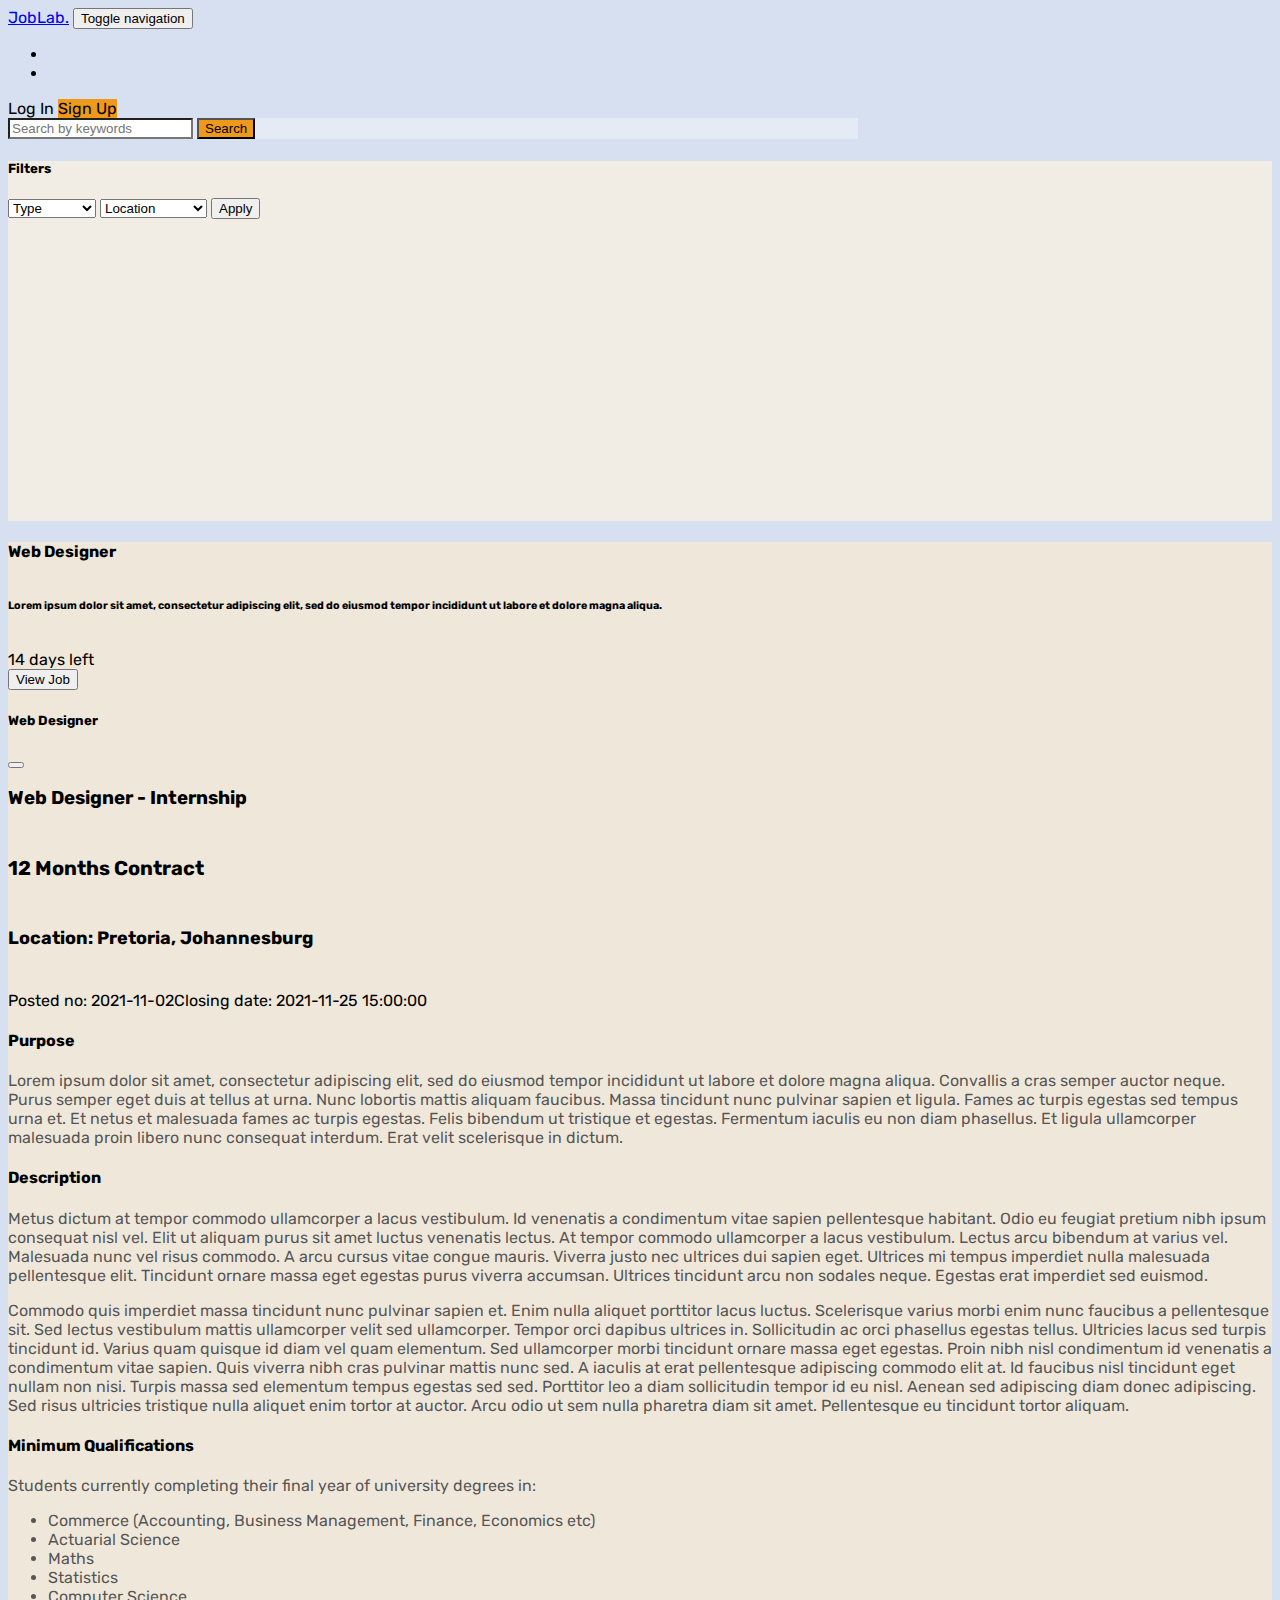
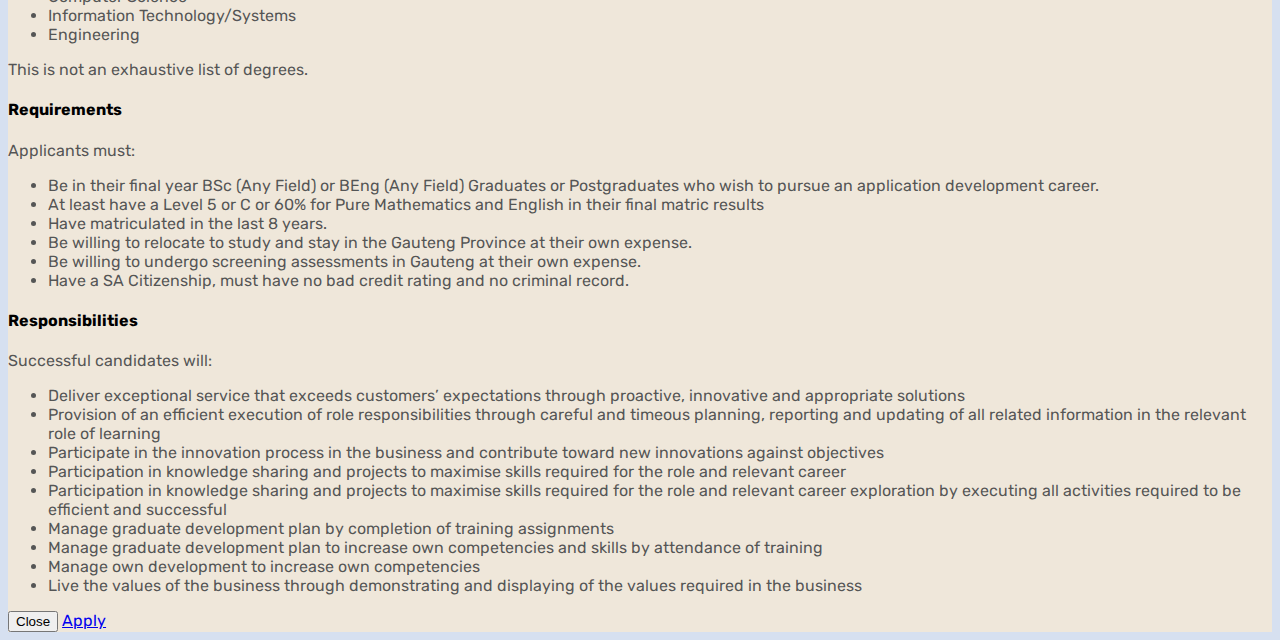
<file: src/main/resources/templates/index.html>
<!DOCTYPE html>
<html lang="en" xmlns:th="http://www.thymeleaf.org">

<head>
    <meta charset="utf-8">
    <meta content="width=device-width, initial-scale=1.0, shrink-to-fit=no" name="viewport">
    <title>Job Portal</title>
    <link rel="stylesheet" th:href="@{assets/bootstrap/css/bootstrap.min.css}">
    <link href="https://fonts.googleapis.com/css?family=Rubik&amp;display=swap" rel="stylesheet">
    <link href="https://fonts.googleapis.com/css?family=Source+Sans+Pro:300,400,600,700,900" rel="stylesheet">
    <link rel="stylesheet" th:href="@{assets/fonts/fontawesome-all.min.css}">
    <link rel="stylesheet" th:href="@{assets/css/Filter.css}">
    <link rel="stylesheet" th:href="@{assets/css/Login-Form-Clean.css}">
    <link rel="stylesheet" th:href="@{assets/css/Login-screen.css}">
    <link rel="stylesheet" th:href="@{assets/css/Navigation-with-Button.css}">
    <link rel="stylesheet" th:href="@{assets/css/Search-Input-Responsive-with-Icon.css}">
    <link rel="stylesheet" th:href="@{assets/css/styles.css}">
</head>

<body style="font-family: Rubik, sans-serif;background: #d6e0f0;">
<nav class="navbar navbar-light navbar-expand-md navigation-clean-button" style="background: #d6e0f0;">
    <div class="container"><a class="navbar-brand d-flex" href="index.html"><i class="fab fa-confluence fs-2"></i><span
            class="ms-2">JobLab.</span></a>
        <button class="navbar-toggler" data-bs-target="#navcol-1" data-bs-toggle="collapse"><span
                class="visually-hidden">Toggle navigation</span><span class="navbar-toggler-icon"></span></button>
        <div class="collapse navbar-collapse" id="navcol-1">
            <ul class="navbar-nav me-auto">
                <li class="nav-item"></li>
                <li class="nav-item"></li>
            </ul>
            <span class="navbar-text actions">
                <a class="login" th:href="@{login}">Log In</a>
                <a class="btn btn-light action-button" role="button" style="background: #ee9919;" th:href="@{signup}">Sign Up</a>
            </span>
        </div>
    </div>
</nav>
<header class="d-flex align-items-center"
        th:style="'background: url(&quot;../assets/img/planning.jpg&quot;) center / cover no-repeat, var(--bs-red);'">
    <div class="container">
        <div class="row">
            <div class="col-md-10 offset-md-1 px-0">
                <div class="card m-auto" style="max-width: 850px;background: rgba(255,255,255,0.37);">
                    <div class="card-body">
                        <form class="d-flex align-items-center">
                            <input
                                class="form-control form-control-lg flex-shrink-1 form-control-borderless me-3"
                                name="searchbar" placeholder="Search by keywords" style="background: rgb(255,255,255);"
                                type="search">
                            <button class="btn btn-dark btn-search" style="background: #ee9919;" type="button">Search
                            </button>
                        </form>
                    </div>
                </div>
            </div>
        </div>
    </div>
</header>
<section>
    <div class="container my-5">
        <div class="row">
            <div class="col d-flex col-lg-3 d-none d-lg-block py-3" style="background: #f2ede4; height: 40vh;">
                <h5 class="d-flex justify-content-between align-items-lg-center">Filters<i class="fas fa-filter"></i>
                </h5>
                <div class="filter align-items-start">
                    <form>
                        <select aria-label=".form-select-lg example" class=" mb-3">
                            <option disabled selected>Type</option>
                            <option value="Any">Any</option>
                            <option value="Pernament">Permanent</option>
                            <option value="Contract">Contract</option>
                        </select>

                        <select aria-label=".form-select-lg example" class=" mb-3">
                            <option disabled selected>Location</option>
                            <option value="Pretoria">Pretoria</option>
                            <option value="Johannesburg">Johannesburg</option>
                            <option value="Cape Town">Cape Town</option>
                        </select>
                        <button class="btn btn-primary" type="submit">Apply</button>
                    </form>
                </div>
            </div>
            <div class="col col-12 col-lg-9">
                <div class="card shadow mb-4" style="background: #efe7da;  border: none;">
                    <div class="card-body d-flex flex-column">
                        <div>
                            <h4>Web Designer</h4>
                            <h6 class="text-muted"><br>Lorem ipsum dolor sit amet, consectetur adipiscing elit, sed do
                                eiusmod tempor incididunt ut labore et dolore magna aliqua.<br><br></h6>
                            <div class="d-flex justify-content-between align-items-md-center"><span class="text-muted">14 days left</span>
                                <div>
                                    <!-- Button trigger modal -->
                                    <button class="btn btn-job" data-bs-target="#view-job" data-bs-toggle="modal"
                                            type="button">
                                        View Job
                                    </button>

                                    <!-- Modal -->
                                    <div aria-hidden="true" aria-labelledby="job-label" class="modal fade" id="view-job"
                                         tabindex="-1">
                                        <div class="modal-dialog modal-xl">
                                            <div class="modal-content">
                                                <div class="modal-header">
                                                    <h5 class="modal-title" id="job-label">Web Designer</h5>
                                                    <button aria-label="Close" class="btn-close" data-bs-dismiss="modal"
                                                            type="button"></button>
                                                </div>
                                                <div class="modal-body">
                                                    <div bs-cut="1" class="col">
                                                        <div class="card">
                                                            <div class="card-body">
                                                                <h3 class="card-title">Web Designer - Internship</h3>
                                                                <h6 class="text-muted card-subtitle mb-3"
                                                                    style="font-size: 20px;">12 Months Contract</h6>
                                                                <h6 class="text-muted card-subtitle mb-2"
                                                                    style="font-size: 18px;">Location: Pretoria,
                                                                    Johannesburg</h6>
                                                                <div class="mb-4" style="color: var(--bs-red);"><span
                                                                        class="me-4">Posted no: 2021-11-02</span><span>Closing date: 2021-11-25 15:00:00</span>
                                                                </div>
                                                                <article class="ms-3 mb-4">
                                                                    <h4>Purpose</h4>
                                                                    <p style="color: rgba(33,37,41,0.75);">Lorem ipsum
                                                                        dolor sit amet, consectetur adipiscing elit, sed
                                                                        do eiusmod tempor incididunt ut labore et dolore
                                                                        magna aliqua. Convallis a cras semper auctor
                                                                        neque. Purus semper eget duis at tellus at urna.
                                                                        Nunc lobortis mattis aliquam faucibus. Massa
                                                                        tincidunt nunc pulvinar sapien et ligula. Fames
                                                                        ac turpis egestas sed tempus urna et. Et netus
                                                                        et malesuada fames ac turpis egestas. Felis
                                                                        bibendum ut tristique et egestas. Fermentum
                                                                        iaculis eu non diam phasellus. Et ligula
                                                                        ullamcorper malesuada proin libero nunc
                                                                        consequat interdum. Erat velit scelerisque in
                                                                        dictum.<br/></p>
                                                                </article>
                                                                <article class="ms-3 mb-4">
                                                                    <h4>Description</h4>
                                                                    <p style="color: rgba(33,37,41,0.75);">Metus dictum
                                                                        at tempor commodo ullamcorper a lacus
                                                                        vestibulum. Id venenatis a condimentum vitae
                                                                        sapien pellentesque habitant. Odio eu feugiat
                                                                        pretium nibh ipsum consequat nisl vel. Elit ut
                                                                        aliquam purus sit amet luctus venenatis lectus.
                                                                        At tempor commodo ullamcorper a lacus
                                                                        vestibulum. Lectus arcu bibendum at varius vel.
                                                                        Malesuada nunc vel risus commodo. A arcu cursus
                                                                        vitae congue mauris. Viverra justo nec ultrices
                                                                        dui sapien eget. Ultrices mi tempus imperdiet
                                                                        nulla malesuada pellentesque elit. Tincidunt
                                                                        ornare massa eget egestas purus viverra
                                                                        accumsan. Ultrices tincidunt arcu non sodales
                                                                        neque. Egestas erat imperdiet sed euismod. <br/>
                                                                    </p>
                                                                    <p style="color: rgba(33,37,41,0.75);">Commodo quis
                                                                        imperdiet massa tincidunt nunc pulvinar sapien
                                                                        et. Enim nulla aliquet porttitor lacus luctus.
                                                                        Scelerisque varius morbi enim nunc faucibus a
                                                                        pellentesque sit. Sed lectus vestibulum mattis
                                                                        ullamcorper velit sed ullamcorper. Tempor orci
                                                                        dapibus ultrices in. Sollicitudin ac orci
                                                                        phasellus egestas tellus. Ultricies lacus sed
                                                                        turpis tincidunt id. Varius quam quisque id diam
                                                                        vel quam elementum. Sed ullamcorper morbi
                                                                        tincidunt ornare massa eget egestas. Proin nibh
                                                                        nisl condimentum id venenatis a condimentum
                                                                        vitae sapien. Quis viverra nibh cras pulvinar
                                                                        mattis nunc sed. A iaculis at erat pellentesque
                                                                        adipiscing commodo elit at. Id faucibus nisl
                                                                        tincidunt eget nullam non nisi. Turpis massa sed
                                                                        elementum tempus egestas sed sed. Porttitor leo
                                                                        a diam sollicitudin tempor id eu nisl. Aenean
                                                                        sed adipiscing diam donec adipiscing. Sed risus
                                                                        ultricies tristique nulla aliquet enim tortor at
                                                                        auctor. Arcu odio ut sem nulla pharetra diam sit
                                                                        amet. Pellentesque eu tincidunt tortor
                                                                        aliquam.<br/></p>
                                                                </article>
                                                                <article class="ms-3 mb-4">
                                                                    <h4>Minimum Qualifications</h4>
                                                                    <p style="color: rgba(33,37,41,0.75);">Students
                                                                        currently completing their final year of
                                                                        university degrees in:</p>
                                                                    <ul style="color: rgba(33,37,41,0.75);">
                                                                        <li>Commerce (Accounting, Business Management,
                                                                            Finance, Economics etc)
                                                                        </li>
                                                                        <li>Actuarial Science</li>
                                                                        <li>Maths</li>
                                                                        <li>Statistics</li>
                                                                        <li>Computer Science</li>
                                                                        <li>Information Technology/Systems</li>
                                                                        <li>Engineering</li>
                                                                    </ul>
                                                                    <p style="color: rgba(33,37,41,0.75);">This is not
                                                                        an exhaustive list of degrees.<br/></p>
                                                                </article>
                                                                <article class="ms-3 mb-4">
                                                                    <h4>Requirements</h4>
                                                                    <p style="color: rgba(33,37,41,0.75);">Applicants
                                                                        must:</p>
                                                                    <ul style="color: rgba(33,37,41,0.75);">
                                                                        <li>Be in their final year BSc (Any Field) or
                                                                            BEng (Any Field) Graduates or Postgraduates
                                                                            who wish to pursue an application
                                                                            development career.<br/></li>
                                                                        <li>At least have a Level 5 or C or 60% for Pure
                                                                            Mathematics and English in their final
                                                                            matric results<br/></li>
                                                                        <li>Have matriculated in the last 8 years.<br/>
                                                                        </li>
                                                                        <li>Be willing to relocate to study and stay in
                                                                            the Gauteng Province at their own
                                                                            expense.<br/></li>
                                                                        <li>Be willing to undergo screening assessments
                                                                            in Gauteng at their own expense.<br/></li>
                                                                        <li>Have a SA Citizenship, must have no bad
                                                                            credit rating and no criminal record.<br/>
                                                                        </li>
                                                                    </ul>
                                                                </article>
                                                                <article class="ms-3 mb-4">
                                                                    <h4>Responsibilities</h4>
                                                                    <p style="color: rgba(33,37,41,0.75);">Successful
                                                                        candidates will:</p>
                                                                    <ul style="color: rgba(33,37,41,0.75);">
                                                                        <li>Deliver exceptional service that exceeds
                                                                            customers’ expectations through proactive,
                                                                            innovative and appropriate solutions<br/>
                                                                        </li>
                                                                        <li>Provision of an efficient execution of role
                                                                            responsibilities through careful and timeous
                                                                            planning, reporting and updating of all
                                                                            related information in the relevant role of
                                                                            learning<br/></li>
                                                                        <li>Participate in the innovation process in the
                                                                            business and contribute toward new
                                                                            innovations against objectives<br/></li>
                                                                        <li>Participation in knowledge sharing and
                                                                            projects to maximise skills required for the
                                                                            role and relevant career <br/></li>
                                                                        <li>Participation in knowledge sharing and
                                                                            projects to maximise skills required for the
                                                                            role and relevant career exploration by
                                                                            executing all activities required to be
                                                                            efficient and successful<br/></li>
                                                                        <li>Manage graduate development plan by
                                                                            completion of training assignments<br/></li>
                                                                        <li>Manage graduate development plan to increase
                                                                            own competencies and skills by attendance of
                                                                            training<br/></li>
                                                                        <li>Manage own development to increase own
                                                                            competencies<br/></li>
                                                                        <li>Live the values of the business through
                                                                            demonstrating and displaying of the values
                                                                            required in the business<br/></li>
                                                                    </ul>
                                                                </article>
                                                            </div>
                                                        </div>
                                                    </div>
                                                </div>
                                                <div class="modal-footer">
                                                    <button class="btn btn-secondary" data-bs-dismiss="modal"
                                                            type="button">Close
                                                    </button>
                                                    <a class="btn btn-primary stretched-link"
                                                       href="apply.html?web-designer=">Apply</a>
                                                </div>
                                            </div>
                                        </div>
                                    </div>
                                </div>
                            </div>
                        </div>
                    </div>
                </div>
            </div>
        </div>
    </div>
</section>
<script th:src="@{assets/bootstrap/js/bootstrap.min.js}"></script>
<script th:src="@{assets/js/main.js}"></script>
</body>

</html>
</file>
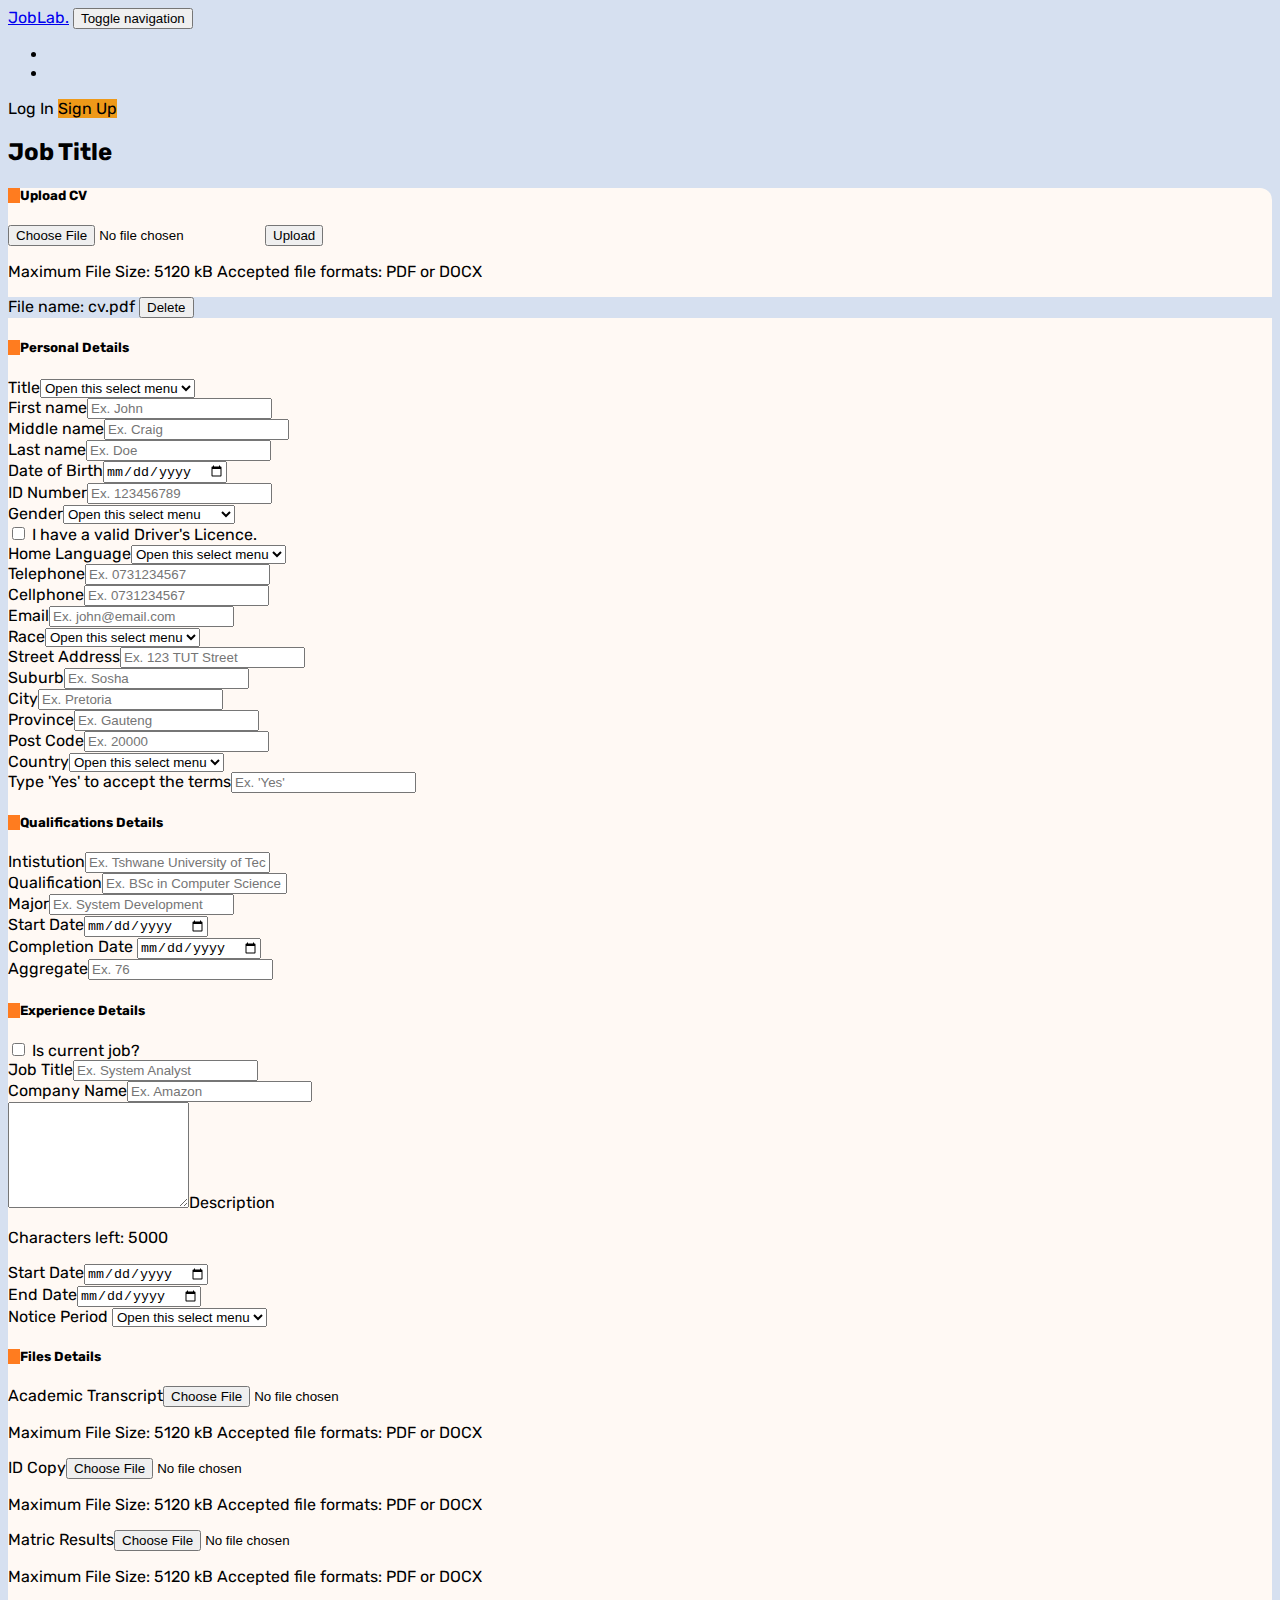
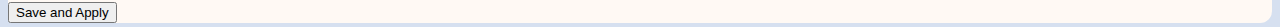
<file: src/main/resources/templates/apply.html>
<!DOCTYPE html>
<html lang="en" xmlns:th="http://www.thymeleaf.org">

<head>
    <meta charset="utf-8">
    <meta content="width=device-width, initial-scale=1.0, shrink-to-fit=no" name="viewport">
    <title>Job Portal</title>
    <link rel="stylesheet" th:href="@{assets/bootstrap/css/bootstrap.min.css}">
    <link href="https://fonts.googleapis.com/css?family=Rubik&amp;display=swap" rel="stylesheet">
    <link href="https://fonts.googleapis.com/css?family=Source+Sans+Pro:300,400,600,700,900" rel="stylesheet">
    <link rel="stylesheet" th:href="@{assets/fonts/fontawesome-all.min.css}">
    <link rel="stylesheet" th:href="@{assets/css/Filter.css}">
    <link rel="stylesheet" th:href="@{assets/css/Login-Form-Clean.css}">
    <link rel="stylesheet" th:href="@{assets/css/Login-screen.css}">
    <link rel="stylesheet" th:href="@{assets/css/Navigation-with-Button.css}">
    <link rel="stylesheet" th:href="@{assets/css/Search-Input-Responsive-with-Icon.css}">
    <link rel="stylesheet" th:href="@{assets/css/styles.css}">
</head>

<body style="font-family: Rubik, sans-serif;background: #d6e0f0;">
<nav class="navbar navbar-light navbar-expand-md navigation-clean-button" style="background: #d6e0f0;">
    <div class="container"><a class="navbar-brand d-flex" href="index.html"><i class="fab fa-confluence fs-2"></i><span
            class="ms-2">JobLab.</span></a>
        <button class="navbar-toggler" data-bs-target="#navcol-1" data-bs-toggle="collapse"><span
                class="visually-hidden">Toggle navigation</span><span class="navbar-toggler-icon"></span></button>
        <div class="collapse navbar-collapse" id="navcol-1">
            <ul class="navbar-nav me-auto">
                <li class="nav-item"></li>
                <li class="nav-item"></li>
            </ul>
            <span class="navbar-text actions">
                <a class="login" th:href="@{login}">Log In</a>
                <a class="btn btn-light action-button" th:href="@{signup}" role="button" style="background: #ee9919;">Sign Up</a>
            </span>
        </div>
    </div>
</nav>
<div class="container">
    <header class="ms-5 h-100 mb-4">
        <h2>Job Title</h2>
    </header>
    <div class="row p-3 mb-5" style="background: #fff9f4;border-radius: 12px;">
        <div class="col-md-12">
            <div>
                <h5 class="p-0 mb-3 ps-3" style="border-left: 12px solid #ff7c1f ;">Upload CV</h5>
            </div>
            <form method="post" action="">
                <input name="upload" class="form-control" type="hidden"/>
                <div class="input-group d-flex row m-0">
                    <input class="form-control col-md-10 me-md-3" required type="file"/>
                    <button
                            class="btn btn-primary col-md-2">Upload
                    </button>
                </div>
            </form>
            <p class="mt-1 px-3">Maximum File Size: 5120 kB Accepted file formats: PDF or DOCX<br/></p>
            <form method="post" style="background: #d6e0f0;">
                <p class="p-3"><span>File name: cv.pdf</span>
                    <button class="btn btn-danger btn-sm ms-5"
                            type="submit">Delete
                    </button>
                    <input name="delete" class="form-control" type="hidden"/></p>
            </form>
        </div>
        <form action="" class="" method="post">
            <div class="pt-3">
                <div>
                    <h5 class="p-0 mb-3 ps-3" style="border-left: 12px solid #ff7c1f;">Personal Details</h5>
                </div>
                <div class=" pt-3 pt-0 pb-3">
                    <div class="row g-3 px-md-3">
                        <div class="col-sm-6 col-md-4">
                            <label class="form-label" for="title">Title</label><select class="form-select" id="title"
                                                                                       name="title"
                                                                                       required>
                            <option disabled selected value>Open this select menu</option>
                            <option value="Mr">Mr</option>
                            <option value="Mrs">Mrs</option>
                            <option value="Miss">Miss</option>
                            <option value="Ms">Ms</option>
                            <option value="Dr">Dr</option>
                        </select>
                        </div>
                        <div class="col-sm-6 col-md-4"><label class="form-label" for="firstname">First
                            name</label><input
                                class="form-control" id="firstname" name="firstname" placeholder="Ex. John" required
                                type="text"
                                value/></div>
                        <div class="col-sm-6 col-md-4"><label class="form-label" for="middlename">Middle
                            name</label><input
                                class="form-control" id="middlename" name="middlename" placeholder="Ex. Craig"
                                required type="text"
                                value/></div>
                        <div class="col-sm-6 col-md-4"><label class="form-label" for="lastname">Last name</label><input
                                class="form-control"
                                id="lastname" name="lastname" placeholder="Ex. Doe" required type="text" value/>
                        </div>
                        <div class="col-sm-6 col-md-4"><label class="form-label" for="dob">Date of Birth</label><input
                                class="form-control"
                                id="dob" name="dateOfBirth" placeholder="Ex. 1970/01/01" required type="date"
                                value/>
                        </div>
                        <div class="col-sm-6 col-md-4"><label class="form-label" for="idNumber">ID Number</label><input
                                class="form-control" id="idNumber" name="idNumber" placeholder="Ex. 123456789"
                                required type="text"
                                value/></div>
                        <div class="col-sm-6 col-md-4"><label class="form-label" for="gender">Gender</label><select
                                class="form-select"
                                id="gender" name="gender" required>
                            <option disabled selected value>Open this select menu</option>
                            <option value="Male">Male</option>
                            <option value="Female">Female</option>
                            <option value="Other">Other (I prefer not to say)</option>
                        </select></div>
                        <div class="col-sm-6 col-md-4">
                            <div class="form-check col-12">
                                <input class="form-check-input" id="drivers-licence" type="checkbox"/>
                                <label class="form-check-label" for="drivers-licence">
                                    I have a valid Driver&#39;s Licence.
                                </label>
                            </div>
                        </div>
                        <div class="col-sm-6 col-md-4"><label class="form-label" for="homeLanguage">Home
                            Language</label><select class="form-select" id="homeLanguage" name="homeLanguage" required>
                            <option disabled selected value>Open this select menu</option>
                            <option value="Afrikaans">Afrikaans</option>
                            <option value="English">English</option>
                            <option value="Sepedi">Sepedi</option>
                            <option value="isiZulu">isiZulu</option>
                            <option value="Setswane">Setswane</option>
                            <option value="isiNdebele">isiNdebele</option>
                            <option value="isiXhosa">isiXhosa</option>
                            <option value="Tshivenda">Tshivenda</option>
                            <option value="Sesotho">Sesotho</option>
                            <option value="Seswati">Seswati</option>
                            <option value="Xitsonga">Xitsonga</option>
                            <option value="Other">Other</option>
                        </select></div>
                        <div class="col-sm-6 col-md-4"><label class="form-label" for="telephone">Telephone</label><input
                                class="form-control" id="telephone" name="telephone" placeholder="Ex. 0731234567"
                                required type="tel"
                                value/></div>
                        <div class="col-sm-6 col-md-4"><label class="form-label" for="cellphone">Cellphone</label><input
                                class="form-control" id="cellphone" name="cellphone" placeholder="Ex. 0731234567"
                                required type="tel"
                                value/></div>
                        <div class="col-sm-6 col-md-4"><label class="form-label" for="email">Email</label><input
                                class="form-control"
                                id="email" name="email" placeholder="Ex. john@email.com" required type="email"
                                value/>
                        </div>
                        <div class="col-sm-6 col-md-4"><label class="form-label" for="nationality">Race</label><select
                                class="form-select" id="nationality" name="nationality" required>
                            <option disabled selected value>Open this select menu</option>
                            <option value="South Africa">African</option>
                            <option value="Zimbabwe">White</option>
                            <option value="Zambia">Indian</option>
                            <option value="Ghana">Coloured</option>
                            <option value="Namibia">Asian</option>
                            <option value="Other">Other</option>
                        </select></div>
                        <div class="col-sm-6 col-md-4"><label class="form-label" for="streetAddress">Street
                            Address</label><input class="form-control" id="streetAddress" name="streetAddress"
                                                  placeholder="Ex. 123 TUT Street" required type="text" value/>
                        </div>
                        <div class="col-sm-6 col-md-4"><label class="form-label" for="suburb">Suburb</label><input
                                class="form-control"
                                id="suburb" name="suburb" placeholder="Ex. Sosha" required type="text" value/>
                        </div>
                        <div class="col-sm-6 col-md-4"><label class="form-label" for="city">City</label><input
                                class="form-control"
                                id="city"
                                name="city"
                                placeholder="Ex. Pretoria"
                                required
                                type="text"
                                value/>
                        </div>
                        <div class="col-sm-6 col-md-4"><label class="form-label" for="province">Province</label><input
                                class="form-control"
                                id="province" name="province" placeholder="Ex. Gauteng" required type="text"
                                value/></div>
                        <div class="col-sm-6 col-md-4"><label class="form-label" for="postCode">Post Code</label><input
                                class="form-control" id="postCode" name="postCode" placeholder="Ex. 20000" required
                                type="text"
                                value/></div>
                        <div class="col-sm-6 col-md-4"><label class="form-label" for="country">Country</label><select
                                class="form-select"
                                id="country" name="country" required>
                            <option disabled selected value>Open this select menu</option>
                            <option value="South Africa">South Africa</option>
                            <option value="Zimbabwe">Zimbabwe</option>
                            <option value="Zambia">Zambia</option>
                            <option value="Ghana">Ghana</option>
                            <option value="Namibia">Namibia</option>
                            <option value="Malawi">Malawi</option>
                            <option value="Nigeria">Nigeria</option>
                            <option value="Other">Other</option>
                        </select></div>
                        <div class="col-sm-6 col-md-4"><label class="form-label" for="terms">Type &#39;Yes&#39; to
                            accept
                            the terms</label><input class="form-control" id="terms" name="terms"
                                                    placeholder="Ex. &#39;Yes&#39;"
                                                    required type="tel" value/></div>
                    </div>
                </div>
            </div>
            <div class="col-md-12 p-0">
                <div class="pt-3">
                    <div>
                        <h5 class="p-0 mb-3 ps-3" style="border-left: 12px solid #ff7c1f;">Qualifications Details</h5>
                    </div>
                    <div class=" pt-3 pt-0 pb-5">
                        <div class="row g-3 px-md-3">
                            <div class="col-sm-6 col-md-4"><label class="form-label"
                                                                  for="intistution">Intistution</label><input
                                    class="form-control" id="intistution" name="institution"
                                    placeholder="Ex. Tshwane University of Technology" required type="text"
                                    value/>
                            </div>
                            <div class="col-sm-6 col-md-4"><label class="form-label"
                                                                  for="qualification">Qualification</label><input
                                    class="form-control" id="qualification" name="qualification"
                                    placeholder="Ex. BSc in Computer Science"
                                    required type="text" value/>
                            </div>
                            <div class="col-sm-6 col-md-4"><label class="form-label" for="major">Major</label><input
                                    class="form-control"
                                    id="major" name="major" placeholder="Ex. System Development" required
                                    type="text"
                                    value/></div>
                            <div class="col-sm-6 col-md-4"><label class="form-label" for="start-date">Start Date</label><input
                                    class="form-control" id="start-date" name="start_date" required type="date" value/>
                            </div>
                            <div class="col-sm-6 col-md-4">
                                <label class="form-label" for="completion-date">Completion Date</label>
                                <input class="form-control" id="completion-date" name="completion_date"
                                                   required
                                                   type="date" value/></div>
                            <div class="col-sm-6 col-md-4"><label class="form-label"
                                                                  for="aggregate">Aggregate</label><input
                                    class="form-control" id="aggregate" name="aggregate" placeholder="Ex. 76"
                                    required type="number"
                                    value/></div>
                        </div>
                    </div>
                </div>
            </div>
            <div class="col-md-12 p-0">
                <div class="pt-3">
                    <div>
                        <h5 class="p-0 mb-3 ps-3" style="border-left: 12px solid #ff7c1f;">Experience Details</h5>
                    </div>
                    <div class=" pt-3 pt-0 pb-5">
                        <div class="row g-3 px-md-3">
                            <div class="form-check col-12"><input class="form-check-input" id="current-job"
                                                                  type="checkbox"
                                                                  value/><label class="form-check-label"
                                                                                for="current-job">
                                Is current job?
                            </label></div>
                            <div class="col-sm-6 col-md-4"><label class="form-label" for="job-title">Job
                                Title</label><input
                                    class="form-control" id="job-title" name="job-title"
                                    placeholder="Ex. System Analyst"
                                    required type="text" value/></div>
                            <div class="col-sm-6 col-md-4"><label class="form-label" for="company">Company
                                Name</label><input
                                    class="form-control" id="company" name="company_name" placeholder="Ex. Amazon"
                                    required type="text"
                                    value/></div>
                            <div class="form-floating col-12"><textarea class="form-control" id="description"
                                                                        maxlength="5000"
                                                                        style="height: 100px;"></textarea><label
                                    for="description">Description</label>
                                <p class="text-danger mt-1">Characters left: 5000</p>
                            </div>
                            <div class="col-sm-6 col-md-4"><label class="form-label" for="start_date">Start Date</label><input
                                    class="form-control" id="start_date" name="start_date" required type="date" value/>
                            </div>
                            <div class="col-sm-6 col-md-4"><label class="form-label" for="end-date">End
                                Date</label><input
                                    class="form-control" id="end-date" name="end_date" required type="date" value/>
                            </div>
                            <div class="col-sm-6 col-md-4"><label class="form-label" for="notice">Notice
                                Period</label>
                                <select class="form-select" id="notice" required>
                                <option selected>Open this select menu</option>
                                <option value="Immediately">Immediately</option>
                                <option value="1 Week">1 Week</option>
                                <option value="2 Weeks">2 Weeks</option>
                                <option value="1 Month">1 Month</option>
                                <option value="2 Months">2 Months</option>
                                <option value="3 Months">3 Months</option>
                                <option value="6 Months">6 Months</option>
                            </select></div>
                        </div>
                    </div>
                </div>
            </div>
            <div class="col-md-12 p-0">
                <div class="pt-3">
                    <div>
                        <h5 class="p-0 mb-3 ps-3" style="border-left: 12px solid #ff7c1f;">Files Details</h5>
                    </div>
                    <div class=" pt-3 pt-0 pb-2">
                        <div class="row g-3 px-md-3">
                            <div class="mb-1"><label class="form-label" for="transcript">Academic
                                Transcript</label><input
                                    class="form-control" id="transcript" name="academic_transcript" required
                                    type="file"/>
                                <p class="mt-1 text-danger">Maximum File Size: 5120 kB Accepted file formats: PDF or
                                    DOCX</p>
                            </div>
                            <div class="mb-1"><label class="form-label" for="id-copy">ID Copy</label><input
                                    class="form-control"
                                    id="id-copy"
                                    name="id_copy"
                                    required
                                    type="file"/>
                                <p class="mt-1 text-danger">Maximum File Size: 5120 kB Accepted file formats: PDF or
                                    DOCX</p>
                            </div>
                            <div class="mb-1"><label class="form-label" for="matric">Matric Results</label><input
                                    class="form-control"
                                    id="matric" type="file"/>
                                <p class="mt-1 text-danger">Maximum File Size: 5120 kB Accepted file formats: PDF or
                                    DOCX</p>
                            </div>

                        </div>
                    </div>
                </div>
            </div>
            <div class="col-12">
                <button class="btn btn-pagination" type="submit">Save and Apply</button>
            </div>
        </form>
    </div>
</div>
<script th:src="@{assets/bootstrap/js/bootstrap.min.js}"></script>
<script th:src="@{assets/js/main.js}"></script>
</body>

</html>
</file>
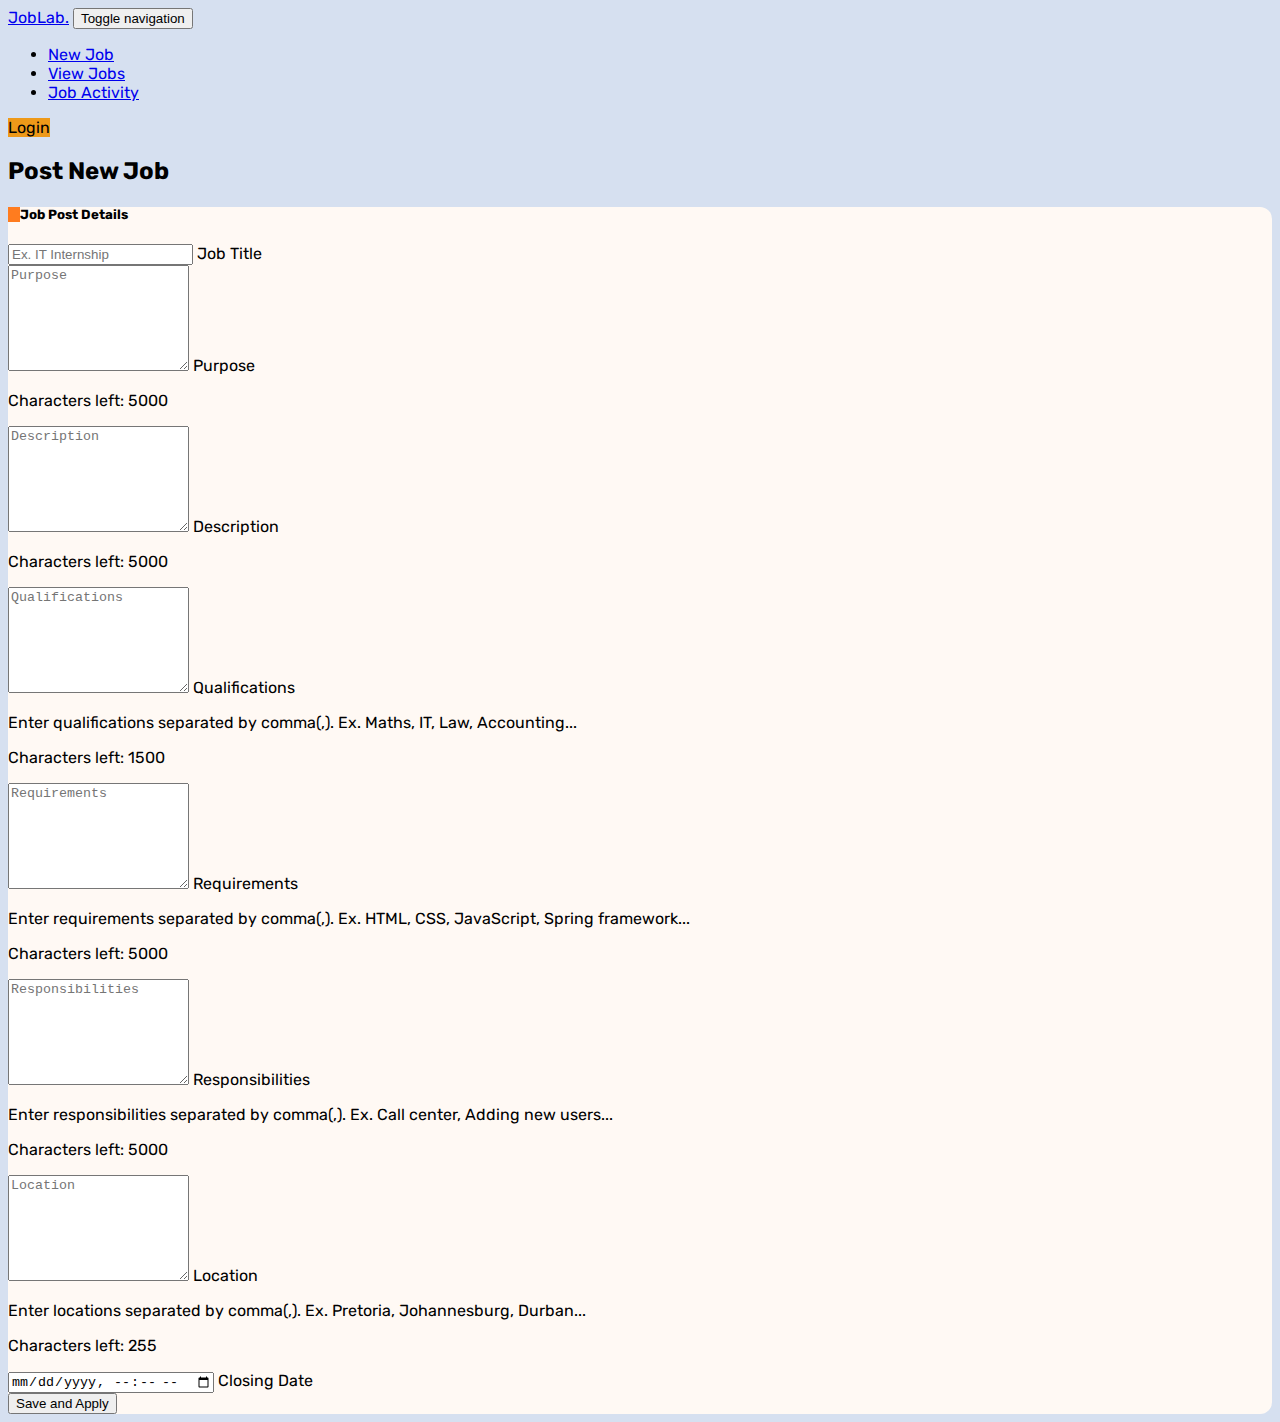
<file: src/main/resources/templates/job-post.html>
<!DOCTYPE html>
<html lang="en" xmlns:th="http://www.thymeleaf.org">

<head>
    <meta charset="utf-8">
    <meta content="width=device-width, initial-scale=1.0, shrink-to-fit=no" name="viewport">
    <title>Job Portal</title>
    <link rel="stylesheet" th:href="@{assets/bootstrap/css/bootstrap.min.css}">
    <link href="https://fonts.googleapis.com/css?family=Rubik&amp;display=swap" rel="stylesheet">
    <link href="https://fonts.googleapis.com/css?family=Source+Sans+Pro:300,400,600,700,900" rel="stylesheet">
    <link rel="stylesheet" th:href="@{assets/fonts/fontawesome-all.min.css}">
    <link rel="stylesheet" th:href="@{assets/css/Filter.css}">
    <link rel="stylesheet" th:href="@{assets/css/Login-Form-Clean.css}">
    <link rel="stylesheet" th:href="@{assets/css/Login-screen.css}">
    <link rel="stylesheet" th:href="@{assets/css/Navigation-with-Button.css}">
    <link rel="stylesheet" th:href="@{assets/css/Search-Input-Responsive-with-Icon.css}">
    <link rel="stylesheet" th:href="@{assets/css/styles.css}">
</head>

<body style="font-family: Rubik, sans-serif;background: #d6e0f0;">
<nav class="navbar navbar-light navbar-expand-md navigation-clean-button" style="background: #d6e0f0;">
    <div class="container"><a class="navbar-brand d-flex" href="index.html"><i class="fab fa-confluence fs-2"></i><span
            class="ms-2">JobLab.</span></a>
        <button class="navbar-toggler" data-bs-target="#navcol-1" data-bs-toggle="collapse"><span
                class="visually-hidden">Toggle navigation</span><span class="navbar-toggler-icon"></span></button>
        <div class="collapse navbar-collapse" id="navcol-1">
            <ul class="navbar-nav me-auto">
                <li class="nav-item"><a class="nav-link active" href="job-post.html">New Job</a></li>
                <li class="nav-item"><a class="nav-link" href="view-jobs.html">View Jobs</a></li>
                <li class="nav-item"><a class="nav-link" href="job-activity.html">Job Activity</a></li>
            </ul>
            <span class="navbar-text actions">
<!--                    <a class="login" th:href="@{login-staff}">Log In</a>-->
                    <a class="btn btn-light action-button" role="button" style="background: #ee9919;"
                       th:href="@{login-staff}">Login</a>
                </span>
        </div>
    </div>
</nav>
<div class="container">
    <header class="ms-5 h-100 mb-4">
        <h2>Post New Job</h2>
    </header>
    <div class="row p-3 mb-5" style="background: #fff9f4;border-radius: 12px;">
        <form action="" class="" method="get">
            <div class="pt-3">
                <div>
                    <h5 class="p-0 mb-3 ps-3" style="border-left: 12px solid #ff7c1f;">Job Post Details</h5>
                </div>
                <div class=" pt-3 pt-0 pb-3">
                    <div class="row g-3 px-md-3">
                        <div class="form-floating col-sm-6 col-md-4">
                            <input class="form-control" id="job-title" placeholder="Ex. IT Internship" required
                                   type="text">
                            <label for="job-title">Job Title</label>
                        </div>
                        <div class="form-floating col-12">
                        <textarea class="form-control" id="purpose" maxlength="5000" placeholder="Purpose"
                                  required style="height: 100px;"></textarea>
                            <label for="purpose">Purpose</label>
                            <p class="text-danger mt-1">Characters left: 5000</p>
                        </div>
                        <div class="form-floating col-12">
                        <textarea class="form-control" id="description" maxlength="5000" placeholder="Description"
                                  required style="height: 100px;"></textarea>
                            <label for="description">Description</label>
                            <p class="text-danger mt-1">Characters left: 5000</p>
                        </div>
                        <div class="form-floating col-12">
                        <textarea class="form-control" id="qualifications" maxlength="1500" placeholder="Qualifications"
                                  required style="height: 100px;"></textarea>
                            <label for="qualifications">Qualifications</label>
                            <p class="text-muted mt-1">Enter qualifications separated by comma(,). Ex. Maths, IT, Law,
                                Accounting...</p>
                            <p class="text-danger">Characters left: 1500</p>
                        </div>

                        <div class="form-floating col-12">
                        <textarea class="form-control" id="requirements" maxlength="5000" placeholder="Requirements"
                                  required style="height: 100px;"></textarea>
                            <label for="requirements">Requirements</label>
                            <p class="text-muted mt-1">Enter requirements separated by comma(,). Ex. HTML, CSS,
                                JavaScript,
                                Spring framework...</p>
                            <p class="text-danger">Characters left: 5000</p>
                        </div>

                        <div class="form-floating col-12">
                        <textarea class="form-control" id="responsibilities" maxlength="5000"
                                  placeholder="Responsibilities" required style="height: 100px;"></textarea>
                            <label for="responsibilities">Responsibilities</label>
                            <p class="text-muted mt-1">Enter responsibilities separated by comma(,). Ex. Call center,
                                Adding
                                new users...</p>
                            <p class="text-danger">Characters left: 5000</p>
                        </div>

                        <div class="form-floating col-12">
                        <textarea class="form-control" id="location" maxlength="255" placeholder="Location"
                                  required style="height: 100px;"></textarea>
                            <label for="location">Location</label>
                            <p class="text-muted mt-1">Enter locations separated by comma(,). Ex. Pretoria,
                                Johannesburg,
                                Durban...</p>
                            <p class="text-danger">Characters left: 255</p>
                        </div>

                        <div class="form-floating col-sm-6 col-md-4">
                            <input class="form-control" id="closing-date" placeholder="Closing Date"
                                   required type="datetime-local">
                            <label for="closing-date">Closing Date</label>
                        </div>

                        <div class="col-12">
                            <button class="btn btn-pagination" type="submit">Save and Apply</button>
                        </div>
                    </div>
                </div>
            </div>
        </form>
    </div>
</div>
<script th:src="@{assets/bootstrap/js/bootstrap.min.js}"></script>
<script th:src="@{assets/js/main.js}"></script>
</body>

</html>
</file>
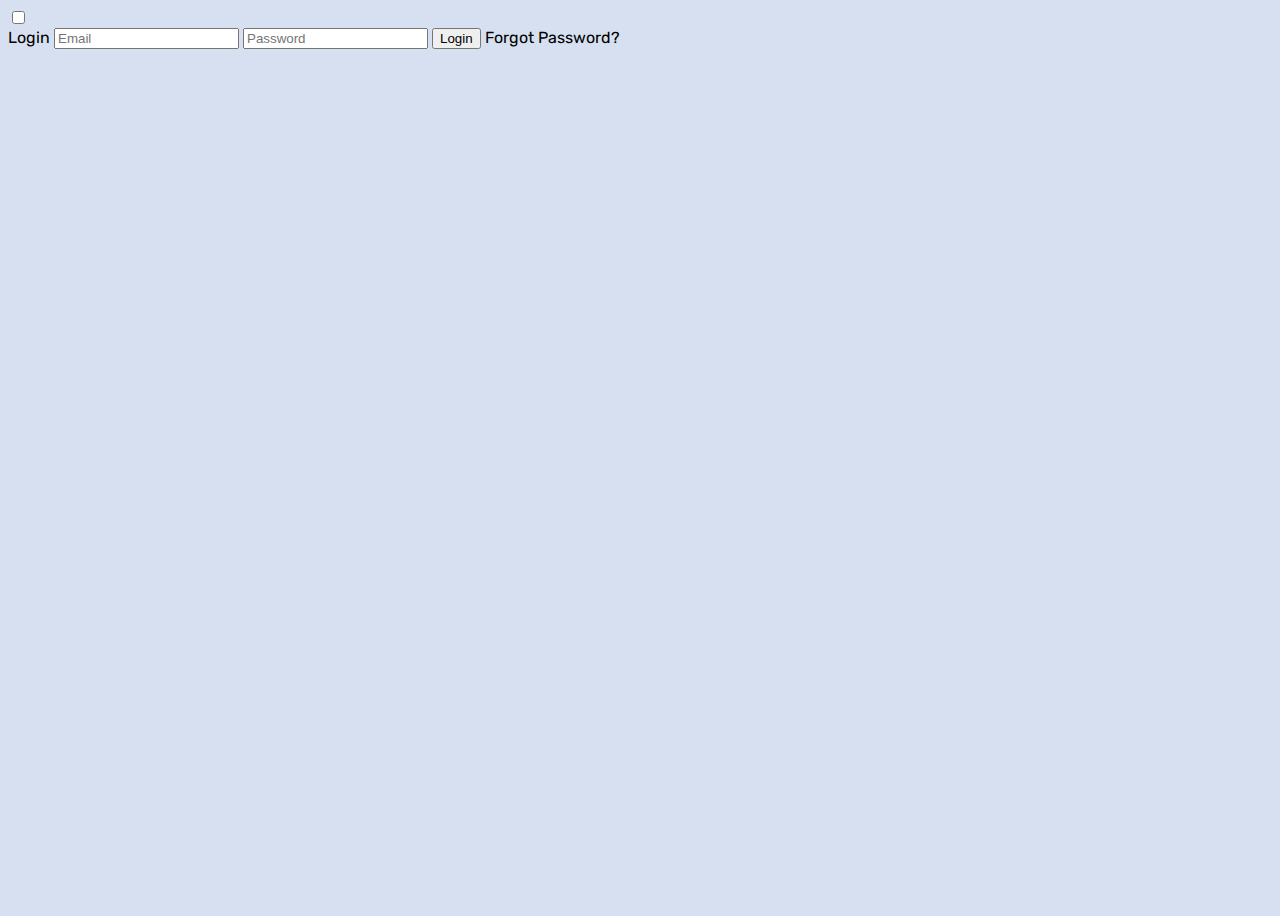
<file: src/main/resources/templates/login-staff.html>
<!DOCTYPE html>
<html lang="en" xmlns:th="http://www.thymeleaf.org">

<head>
    <meta charset="utf-8">
    <meta content="width=device-width, initial-scale=1.0, shrink-to-fit=no" name="viewport">
    <title>Job Portal</title>
    <link rel="stylesheet" th:href="@{assets/bootstrap/css/bootstrap.min.css}">
    <link href="https://fonts.googleapis.com/css?family=Rubik&amp;display=swap" rel="stylesheet">
    <link href="https://fonts.googleapis.com/css?family=Source+Sans+Pro:300,400,600,700,900" rel="stylesheet">
    <link rel="stylesheet" th:href="@{assets/fonts/fontawesome-all.min.css}">
    <link rel="stylesheet" th:href="@{assets/css/Filter.css}">
    <link rel="stylesheet" th:href="@{assets/css/Login-Form-Clean.css}">
    <link rel="stylesheet" th:href="@{assets/css/Login-screen.css}">
    <link rel="stylesheet" th:href="@{assets/css/Navigation-with-Button.css}">
    <link rel="stylesheet" th:href="@{assets/css/Search-Input-Responsive-with-Icon.css}">
    <link rel="stylesheet" th:href="@{assets/css/styles.css}">
</head>

<body style="font-family: Rubik, sans-serif;color: #d6e0f0;background: #d6e0f0;">
<section class="d-lg-flex align-items-lg-center login-form login-section" style="height: 100vh;color: rgb(0,0,0);">
    <div class="main">
        <input aria-hidden="true" id="chk" type="checkbox">

        <div class="signup">
            <form class="text-center" method="post" th:action="@{login-staff}" th:object="${user}">
                <label aria-hidden="true" class="login-label" for="chk">Login</label>
                <input class="login-input" name="email" placeholder="Email" required="" type="email" th:field="*{email}">
                <input class="login-input" name="password" placeholder="Password" required="" type="password" th:field="*{password}">
                <button class="login-button" type="submit">Login</button>
                <a class="text-dark link" th:href="@{change-password}">Forgot Password?</a>
            </form>
        </div>
    </div>
</section>
<script th:src="@{assets/bootstrap/js/bootstrap.min.js}"></script>
<script th:src="@{assets/js/main.js}"></script>
</body>

</html>
</file>
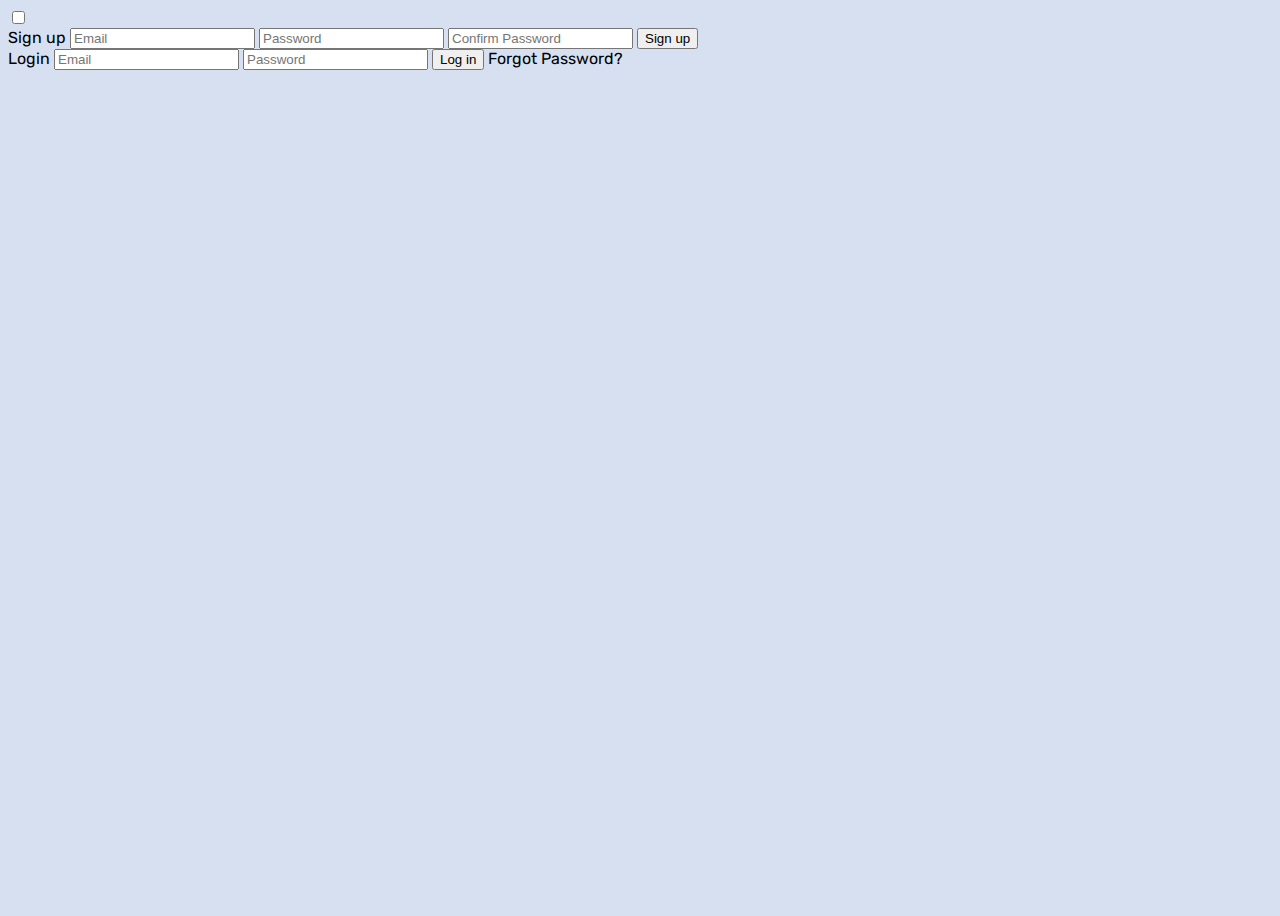
<file: src/main/resources/templates/login.html>
<!DOCTYPE html>
<html lang="en" xmlns:th="http://www.thymeleaf.org">

<head>
    <meta charset="utf-8">
    <meta content="width=device-width, initial-scale=1.0, shrink-to-fit=no" name="viewport">
    <title>Job Portal</title>
    <link rel="stylesheet" th:href="@{assets/bootstrap/css/bootstrap.min.css}">
    <link href="https://fonts.googleapis.com/css?family=Rubik&amp;display=swap" rel="stylesheet">
    <link href="https://fonts.googleapis.com/css?family=Source+Sans+Pro:300,400,600,700,900" rel="stylesheet">
    <link rel="stylesheet" th:href="@{assets/fonts/fontawesome-all.min.css}">
    <link rel="stylesheet" th:href="@{assets/css/Filter.css}">
    <link rel="stylesheet" th:href="@{assets/css/Login-Form-Clean.css}">
    <link rel="stylesheet" th:href="@{assets/css/Login-screen.css}">
    <link rel="stylesheet" th:href="@{assets/css/Navigation-with-Button.css}">
    <link rel="stylesheet" th:href="@{assets/css/Search-Input-Responsive-with-Icon.css}">
    <link rel="stylesheet" th:href="@{assets/css/styles.css}">
</head>

<body style="font-family: Rubik, sans-serif;color: #d6e0f0;background: #d6e0f0;">
<section class="d-lg-flex align-items-lg-center login-form login-section" style="height: 100vh;color: rgb(0,0,0);">
    <div class="main">
        <input aria-hidden="true" id="chk" type="checkbox">

        <div class="signup">
            <form method="post" th:action="@{signup}" th:object="${user}">
                <label aria-hidden="true" class="login-label" for="chk">Sign up</label>
                <input class="login-input" name="email" placeholder="Email" required="" type="email" th:field="*{email}">
                <input class="login-input" name="password" placeholder="Password" required="" type="password" th:field="*{password}">
                <input class="login-input" name="confirm-password" placeholder="Confirm Password" required=""
                       type="password" th:field="*{confirmPassword}">
                <button class="login-button" type="submit">Sign up</button>
            </form>
        </div>

        <div class="log-in">
            <form class="text-center" method="post" th:action="@{login}" th:object="${user}">
                <label aria-hidden="true" class="login-label" for="chk">Login</label>
                <input class="login-input" name="email" placeholder="Email" required  type="email" th:field="*{email}">
                <input class="login-input" name="password" placeholder="Password" required="" type="password" th:field="*{password}">
                <button class="login-button" type="submit">Log in</button>
                <a class="text-dark link" th:href="@{change-password}">Forgot Password?</a>
            </form>
        </div>
    </div>
</section>
<script th:src="@{assets/bootstrap/js/bootstrap.min.js}"></script>
<script th:src="@{assets/js/main.js}"></script>
</body>

</html>
</file>
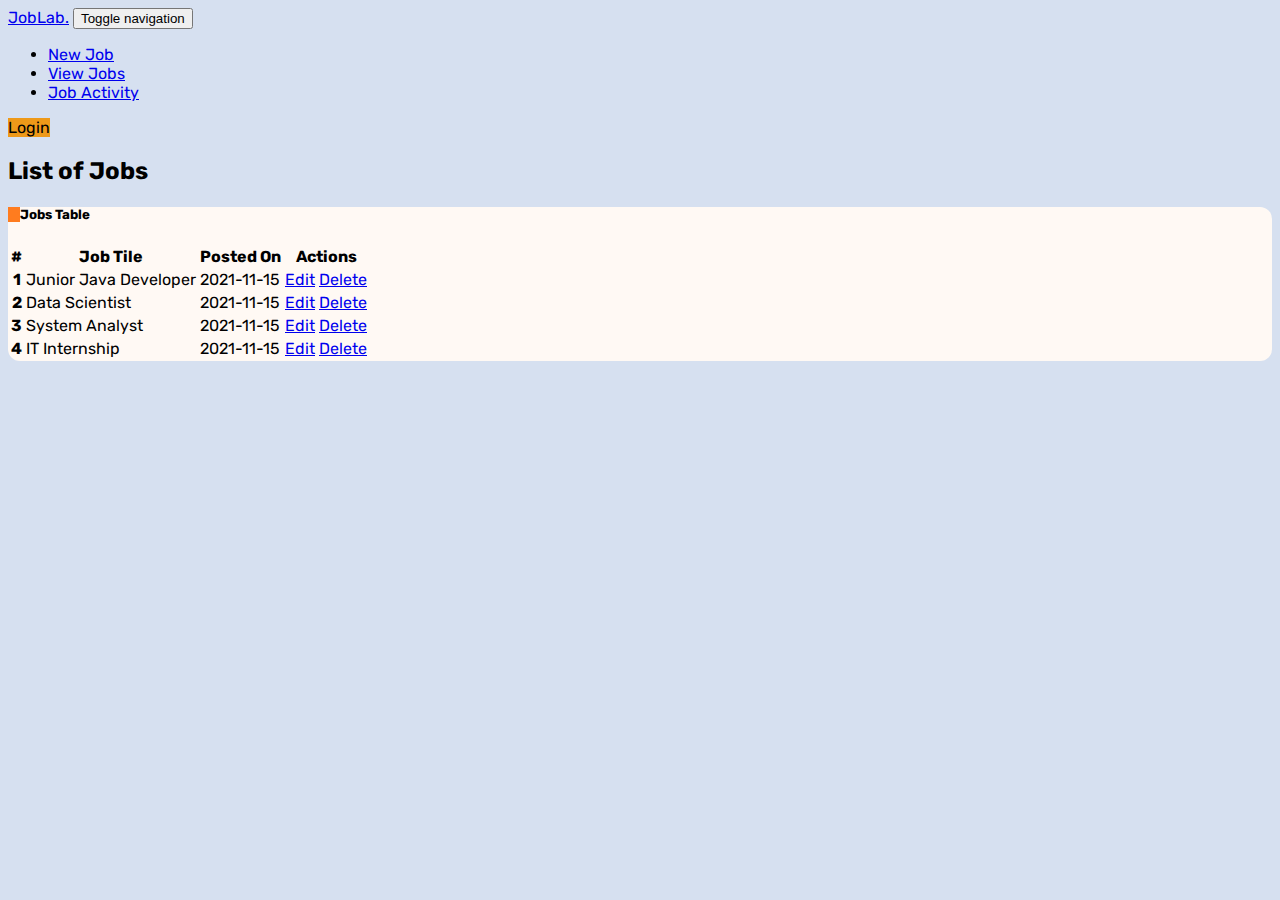
<file: src/main/resources/templates/view-jobs.html>
<!DOCTYPE html>
<html lang="en" xmlns:th="http://www.thymeleaf.org">

<head>
    <meta charset="utf-8">
    <meta content="width=device-width, initial-scale=1.0, shrink-to-fit=no" name="viewport">
    <title>Job Portal</title>
    <link rel="stylesheet" th:href="@{assets/bootstrap/css/bootstrap.min.css}">
    <link href="https://fonts.googleapis.com/css?family=Rubik&amp;display=swap" rel="stylesheet">
    <link href="https://fonts.googleapis.com/css?family=Source+Sans+Pro:300,400,600,700,900" rel="stylesheet">
    <link rel="stylesheet" th:href="@{assets/fonts/fontawesome-all.min.css}">
    <link rel="stylesheet" th:href="@{assets/css/Filter.css}">
    <link rel="stylesheet" th:href="@{assets/css/Login-Form-Clean.css}">
    <link rel="stylesheet" th:href="@{assets/css/Login-screen.css}">
    <link rel="stylesheet" th:href="@{assets/css/Navigation-with-Button.css}">
    <link rel="stylesheet" th:href="@{assets/css/Search-Input-Responsive-with-Icon.css}">
    <link rel="stylesheet" th:href="@{assets/css/styles.css}">
</head>

<body style="font-family: Rubik, sans-serif;background: #d6e0f0;">
<nav class="navbar navbar-light navbar-expand-md navigation-clean-button" style="background: #d6e0f0;">
    <div class="container"><a class="navbar-brand d-flex" href="index.html"><i class="fab fa-confluence fs-2"></i><span
            class="ms-2">JobLab.</span></a>
        <button class="navbar-toggler" data-bs-target="#navcol-1" data-bs-toggle="collapse"><span
                class="visually-hidden">Toggle navigation</span><span class="navbar-toggler-icon"></span></button>
        <div class="collapse navbar-collapse" id="navcol-1">
            <ul class="navbar-nav me-auto">
                <li class="nav-item"><a class="nav-link" href="job-post.html">New Job</a></li>
                <li class="nav-item"><a class="nav-link active" href="view-jobs.html">View Jobs</a></li>
                <li class="nav-item"><a class="nav-link" href="job-activity.html">Job Activity</a></li>
            </ul>
            <span class="navbar-text actions">
<!--                    <a class="login" th:href="@{login-staff}">Log In</a>-->
                    <a class="btn btn-light action-button" role="button" style="background: #ee9919;"
                       th:href="@{login-staff}">Login</a>
                </span>
        </div>
    </div>
</nav>
<div class="container">
    <header class="ms-5 h-100 mb-4">
        <h2>List of Jobs</h2>
    </header>
    <div class="row p-3 mb-5" style="background: #fff9f4;border-radius: 12px;">
        <form action="" class="" method="get">
            <div class="pt-3">
                <div>
                    <h5 class="p-0 mb-3 ps-3" style="border-left: 12px solid #ff7c1f;">Jobs Table</h5>
                </div>
                <div class=" pt-3 pt-0 pb-3">
                    <table class="table table-striped">
                        <thead>
                        <tr>
                            <th scope="col">#</th>
                            <th scope="col">Job Tile</th>
                            <th scope="col">Posted On</th>
                            <th scope="col">Actions</th>
                        </tr>
                        </thead>
                        <tbody>
                        <tr>
                            <th>1</th>
                            <td>Junior Java Developer</td>
                            <td>2021-11-15</td>
                            <td>
                                <div class="btn-group">
                                    <a class="btn btn-primary" href="job-post.html?id=1">Edit</a>
                                    <a aria-current="page" class="btn btn-danger" href="view-jobs.html?id=1">Delete</a>
                                </div>
                            </td>
                        </tr>
                        <tr>
                            <th>2</th>
                            <td>Data Scientist</td>
                            <td>2021-11-15</td>
                            <td>
                                <div class="btn-group">
                                    <a class="btn btn-primary" href="job-post.html?id=2">Edit</a>
                                    <a aria-current="page" class="btn btn-danger" href="view-jobs.html?id=2">Delete</a>
                                </div>
                            </td>
                        </tr>
                        <tr>
                            <th>3</th>
                            <td>System Analyst</td>
                            <td>2021-11-15</td>
                            <td>
                                <div class="btn-group">
                                    <a class="btn btn-primary" href="job-post.html?id=3">Edit</a>
                                    <a aria-current="page" class="btn btn-danger" href="view-jobs.html?id=3">Delete</a>
                                </div>
                            </td>
                        </tr>
                        <tr>
                            <th>4</th>
                            <td>IT Internship</td>
                            <td>2021-11-15</td>
                            <td>
                                <div class="btn-group">
                                    <a class="btn btn-primary" href="job-post.html?id=4">Edit</a>
                                    <a aria-current="page" class="btn btn-danger" href="view-jobs.html?id=4">Delete</a>
                                </div>
                            </td>
                        </tr>
                        </tbody>
                    </table>
                </div>
            </div>
        </form>
    </div>
</div>
<script th:src="@{assets/bootstrap/js/bootstrap.min.js}"></script>
<script th:src="@{assets/js/main.js}"></script>
</body>

</html>
</file>
